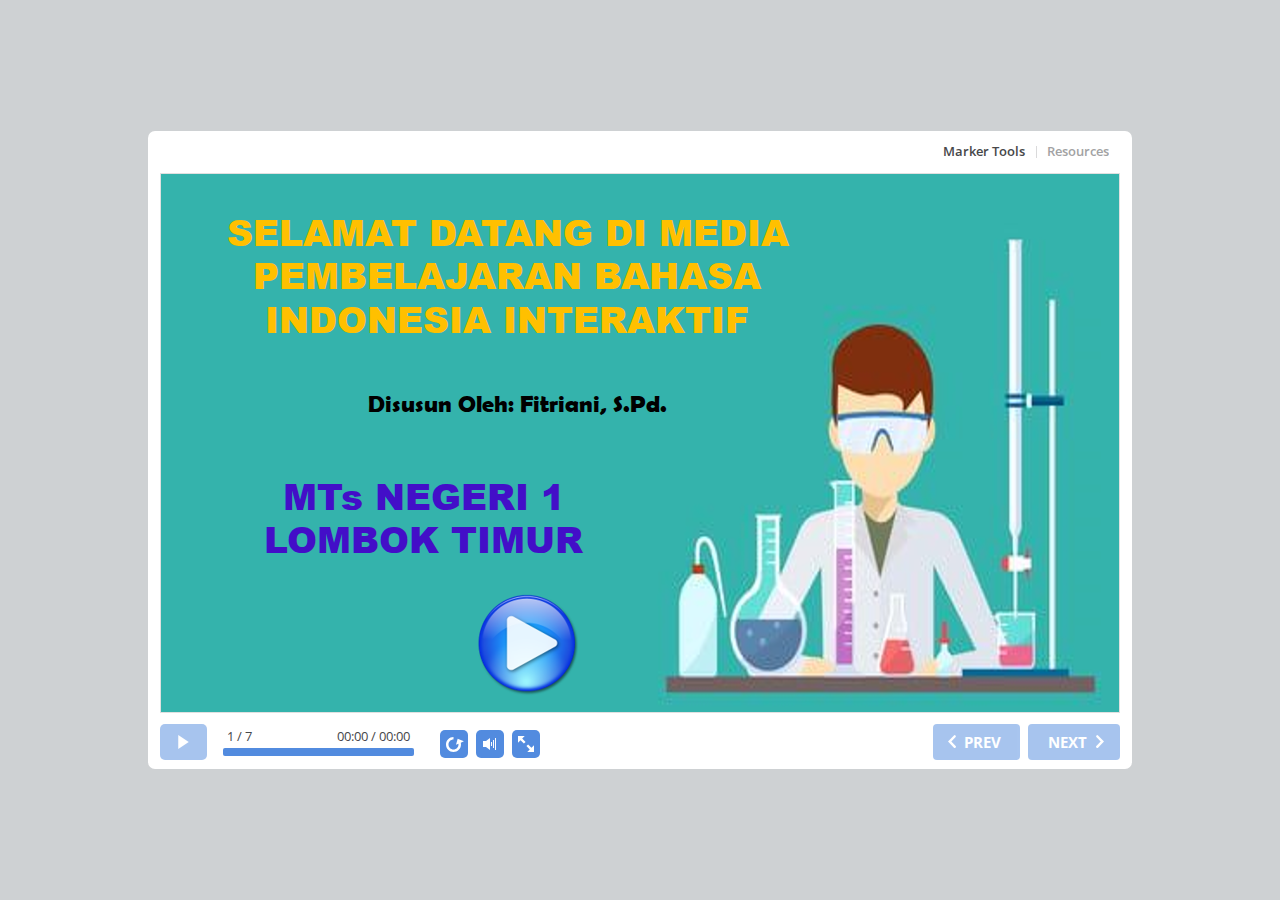
<file: index.html>
<!DOCTYPE html>
<!-- Created with iSpring --><!-- 984 644 --><!--version 9.7.9.27013 --><!--type html --><!--mainFolder ./ -->
<html style=background-color:#ced1d3;>
<head>
    <meta http-equiv="Content-Type" content="text/html;charset=utf-8"/><meta name="viewport" content="width=device-width,initial-scale=1,minimum-scale=1,maximum-scale=1,user-scalable=no"/><meta name="format-detection" content="telephone=no"/><meta name="apple-mobile-web-app-capable" content="yes"/><meta name="apple-mobile-web-app-status-bar-style" content="black"/><meta http-equiv="X-UA-Compatible" content="IE=edge"/><meta name="msapplication-tap-highlight" content="no"/><title>MEDIA EKSPERIMEN BARU</title><link rel="apple-touch-icon-precomposed" href="data/apple-touch-icon.png"/><link rel="shortcut icon" type="image/ico" href="data/favicon.ico"/><style>body {background-color:#ced1d3;}#spr0_7b2600 {display:none;}</style>
    <script>

(function() {
	var userAgent = navigator.userAgent.toLowerCase();

	var useMobilePlayer = userAgent.indexOf("iemobile") < 0 && (userAgent.match(/iPhone|iPad|iPod/i) || userAgent.indexOf("android") >= 0);
	
	if (useMobilePlayer) {
		var insideMobilePlayer = userAgent.indexOf("ismobile") >= 0 || location.hash.length > 0;
		if (!insideMobilePlayer) {
			location.replace("ismplayer.html" + location.search);
		}
	}
})();

</script>
    
    <style>
		#playerView {
			position:absolute;
			-webkit-tap-highlight-color:rgba(0,0,0,0);
			-webkit-user-select:none;
			-moz-user-select:none;
			-webkit-touch-callout:none;
			-webkit-user-drag:none;
		}
		#playerView * {
			position:absolute;
		}
		#preloader {
			width: 50px;
			height: 50px;
			position: absolute;
			top: 0;
			left: 0;
			bottom: 0;
			right: 0;
			margin: auto;
			border-radius: 10px;
			background-color: rgba(0, 0, 0, 0.5);
		}

		#preloader::after {
			content: '';
			position: absolute;
			background: url([data-uri]);
			background-size: cover;
			top: 0;
			left: 0;
			bottom: 0;
			right: 0;
			animation: preloader_spin 1s infinite linear;
			-webkit-animation: preloader_spin 1s infinite linear;
		}

		@keyframes preloader_spin { 0% {transform: rotate(0deg);} 100% {transform: rotate(360deg);} }
		@-webkit-keyframes preloader_spin { 0% {-webkit-transform: rotate(0deg);} 100% {-webkit-transform: rotate(360deg);}}
    </style>
</head>
<body>
	<div id="preloader"></div>
	<script src="data/browsersupport.js?8D3AAFB8"></script>
	<script src="data/player.js?8D3AAFB8"></script>
    <div id="content"></div>
    <div id="spr0_7b2600"><audio id="snd0_7b2600" preload="none"><source src="data/sound1.mp3" type="audio/mpeg"/></audio><audio id="snd1_7b2600" preload="none"><source src="data/sound1.mp3" type="audio/mpeg"/></audio><audio id="snd2_7b2600" preload="none"><source src="data/sound1.mp3" type="audio/mpeg"/></audio><audio id="snd3_7b2600" preload="none"><source src="data/sound1.mp3" type="audio/mpeg"/></audio><audio id="snd4_7b2600" preload="none"><source src="data/sound1.mp3" type="audio/mpeg"/></audio><audio id="snd5_7b2600" preload="none"><source src="data/sound1.mp3" type="audio/mpeg"/></audio></div>
    <script>
		(function(startup){
			function start(savedPresentationState)
			{
				var presInfo = "eNrNWv1u4kgSf5UWp5F2JcLwTcj9cWrASTwYm7XNZOdmVqjBJngxttcfZLNRpHuae7B7kqvqtsE2kGTu5vZmowHbXV1VXfWrL7NPFadyVXka9KROv9u8vqDNev+i3ey1Lmj/un3RlK573d5Aoq3L4XOlWomBeCKNZEqksTGVdHkiqWRA9RmsLQ+LU2kykBT6gepUJYapz8bmTCcm7CEKnWr4FDYPtQGlKux8qFz1u/VqZV256rThewmMln5oG0E4v6z36p3eJVAFu8pVs97oVisJ6uxEUeLE9rxf69X682av3mj9FajsytVTxcOPDX7AbRwmdrXCKlef+UIlCIAs4rdA0mpyeSvmRjZ/zK+ef3muCmovKlC3X6YOitStV3jHeerGK9TBy9R4zAPxqqhIlxMLSxxzdovEnZeJd3niy5d1jk6pcZ7aPqHHeepVgbr/CvWiQN17mXqXFKhfOeXOylOnCD5LHRf07tVPWxvIK9sCgjG8osozPA/wOcueu2UUVCshwqXyzFH/VFllXJ8zucgKlJDhq9npCnUqFovZl/eR61h2o/YrOm5Zfrrk/rT2AkF0vXrQ5HegNyDuJ9QkI2pS9YaMZHIiJQzoLTUokdWRpkqGjFempNOxKV9/Cb94IydKosQjmmuvr8i1E4cO85wqMWpTq4YEEzMiqnQD+Yc0iKJNBtqYmPJkposEACcEE9Vr9XqDa9eu9dr9XrvTaF62O71mr2lfNBrPv1Qx93FDfv4lNbYwj5Vurov/2ulukUSEaxx+BYbjLKI1C+wofWRwHpiiIj/xrHqF76tEcDnvLZrdel3YsF5rdHrVzL+ozkehyWP6tRHfK/H14IvvxT7BoRe9SoaH9O6Ze/8JXcPZIuoK7u4du7t50t3Nt7gb8v+MzExwOfplPPrynsjTMfcRBZfK/[base64]/K0APlEHlNT0wFX6pBOqQxAyx30B4Dmj+cO+tqZat8hRJsHiDa/A4h2G8cQbZ+EaPstEG3wpDH7MKMqXjXxgyq8togSwh+38EOBWjOmt2Qs6R94JmrjRynH4KMOfhjyZDpTxIOBHTqAvjj5NWHel/dr5gqnO969gxhesoA5Ah5HsHDZJgEQ5tjgEQmEieMCNYB/C/cp+cKB6EEUI8htjn7LjjahE0RQ2mK2sF0AesySIEEEbkW4eXtuqeycMBfYbtj6Iv0G4S7bQkilah3rG7EtHGbD43DJQkYiJ4pt0NGJvrwHtZIwiQsS4Az2/SktMgahg6IjuI0SNBOe2UuNWZYfg2KgpBOARUOhBJw52YJNvsPQah1Cq/U9ZP/+cWh1ToZW5y2hBeDHrK/CTKaJIp3Fge2HzgX/FF7DDJ1sErg6uBNRyrHhOrGDgJkAtFzw49WX8APg62ykAHsvxidRsk54kdgw1w+rPJnjtcPLSwClYAsRACrhJsC3xUEo1EKgBihqCmizQ9TgiB8okGAAHa9Y0YLXihG9NikUiplh0jEthPAqhqIVAoY32VlDe2WHthc52XnuEw/Lz/mQqxE9ZSCOA0rDEVyRSBZgUDzzr7B7XSW/JqHH0uAHffHckH5iO/TsuCbylWFK0E/JXNEwS4llJ5ZzYykpHmXDQxosGuM7jMb2IRrb/6dojHDtN5D62wCXnNyslcYZH+4qXNbTgd0DMl/l7pD7b3G2PQj24ftb4vwRuOzRDkVgF0prsxD/SJoOaeU4/[base64]/FwlAqtIcA+32TsYkL14VXjjGwvn9uKGOGjhvKpF85tr4RxpsXhdjdb/yhin9ImOnEMMe+ssfNc6Uqz9J3gpOjbQeYU6f5qlQFg31YuGDnQXA5ctN0cKdYsKQSrpXHb6rV6mT6ve7/TqrUYz0yhPYZUpTtoIpPRSTaCNcp3URtcDMgIzHWnUy2tUr/UbvfS8wj71dueyf9lupSYCgma71ei26zkT5WnOqXSZqmTY975NZvKRHpclV/X6jXoj76lOvZ95hpUprDJFPsEA835J+nnE9L+5GgdrAFP+Q8gSP6aFF8pudrHFkoCF3HSglXU8fA2/y6x5IMNzLR4NJMT84O+rfZDrhfYvssXFLrt4yPUC6bY/8iKeKoskjn2vtvQ9nBJqnh9uGdrvL9f8P5BYovB3dnhqfcWWdm57p3k5GJWXs73tQW80RE8tfZiNvUfFv/drC4ii+xALJmffwj8gWT8GHNubAlcXZmgZpugiX6khNaXm0XIQ2lFkc7b9EW3Sbp7CxXcAB8167cs2PV7PsdgfvESygzkmFiTQYbR62D0H7N4uHWwojRqjFl+DUa586oy3WIzt3+OCVmmjem6THyTBOTsGoX+Phyiv9/Avv+76zHK8e1wc9fEvv4gKIIOCMziKaws/tFI31PEPe+mi/s8cvk/4i+M+BPYgL0E43sM0wi1Kvsk9dP7pVSEo0qtd9vsL5/WEofm5smXhxg5N3+c/vrE4Zss1zNpxhGlgcWC9PCFut+/YsVOHsB7M6XAoGYY8UKQ5nY1kba5SXYeJUVPnCoVGGEtEYjk+8VgYstjxsfcq7psq9JOkz42hBHuRg2bOjdl0qkFXDmmoYq5tEjnbxOXbiRMRz49hXg0CPwS0wchKYiBhyyW4x1k4rhM/kq1v2UeSjLGszkEK1zZ9LCuy+Wk+0UYSiJI8tnBB2jK0odyGNgN3vs5K1fQJVTIeIyf6KiZTXTIk/BlqPr3VTA0LP+DMxjmcBGs/9o+3KfIIpM616/lQm6km5nrEH3n300wyuO3VGcwu+jvir8g7UzNBu2zJeHfE7yOwO+W4j8DzJcfd4cwzofpYHGSoS/BgNL+TzVvYPYSTo3senHhNHCPAV3bE3jE3EX6EdBPtuQ7ocDw3tTmdTueDmWnmtBiI1gKIhhqMa+qnuaLdaPOBfINCRPYkmD5/aHa7v0Nx+vEEtQEOUkr0hG/o1Pf0qqlryhw2ScpclX5Gu/KvE8vazMSxDBuz9OoEEXj2I7oTv8TyTNfB1akDZYNDHfVUJAH1T35C1mxnk9gnO8d+4MAGKDgh4Im7GBawDDleksJppE0oGB9AZOryEP2HcPDD8LEqwiKJ136I71H5i1hApsVZozdwPRBgEz7xMZQgwCx/yxyvlkm4UxWNjrhzJuB8eoMHN/cqwoYCF+7xHYKnCpwePEynZAXRQBzNICwIXGeZxnIKiynk1FSYTu9gmAUsaIoBATbKnvDotMgoZKj6SWKYfiUd6UIWQRo+RzIXUOBUhLruKcJb+eZWgX8mZ3jr3K9d+Bef5jqV0OZTO8VyGszUMO40fcT1xljG35ai6AFKRMG7ecuJ/bI61AAnQzPPA5Pgfj8Y3PGW4GN7GWd78Hds7v4UXXf4I/fd3BQ4RmBtkygm2G64dmxz2fxlH1tyVyzslQ8oc222E9AAIaKqCQkKnanD2/nAPESmwhJvuS4sAxJPoySPiQTsnvd8KiHdNB9oP0NgYPBpxwvaGGNufLzwSTLwnPDJl1T6Ub4R6QziLIuOfZAtGYLdfUyrBnph5/hJBE9QXYgRfvaodoqbIUEyVU2ZKudCVmzOKtO9s4NCwHuDlB+kBGiCEEE/zeS/[base64]/tV6G/5U5dFGQhE9vvb68JSVXXBe3pUxfaofLvtcqB8zYKGRHUoN0OqDnkpGiJQ3cIagAj1V0xjX7AATVsWL9eQmld8+svTi55tJF1T2JMpatgszEpcSldmKh6T9PHVCVqsihCb0mHPZ9WP7eiXM7Qo+0AqWnucIzP62YBb34AB4Bqr4WolFkw6KMnhd4fFtFfdLxd6V/zd4Ru1kUxkta2Pg2UtY2/irMeNTE2TDm8ngClDQMhPwiV/t1MizLwBY44OjVsGuiHQQ9o2nRjmLOl3hhg63oyTCcQ179Hw/xjjgy/JJt8SsbAUQiQ+pUiu30/i9E1VieRNOQ6VMeXpnI5GfDDBw0A3vBHp1oImMX0fRFyYUIp7hrdUhURR3mZbTnx6ny5J+4kEG3jRRSvi5ca//vFPQSamvzQ+IWjEfS5kdlm2FHM6NKeYEsBeIoEd2t39pq9qeE9zLTbBe84vtsGnOR16v2xW2kfut5uSXhXNo+u/FVyKq+fnfwMrTTEe";
				PresentationPlayer.start(presInfo, "content", "playerView", onPlayerInit, savedPresentationState);
				function onPlayerInit(player)
				{
					(player);

					var preloader = document.getElementById("preloader");
					preloader.parentNode.removeChild(preloader);
				}
			}

			if (startup)
				startup(start);
			else
				start();
		})();
    </script>
</body>
</html>
</file>
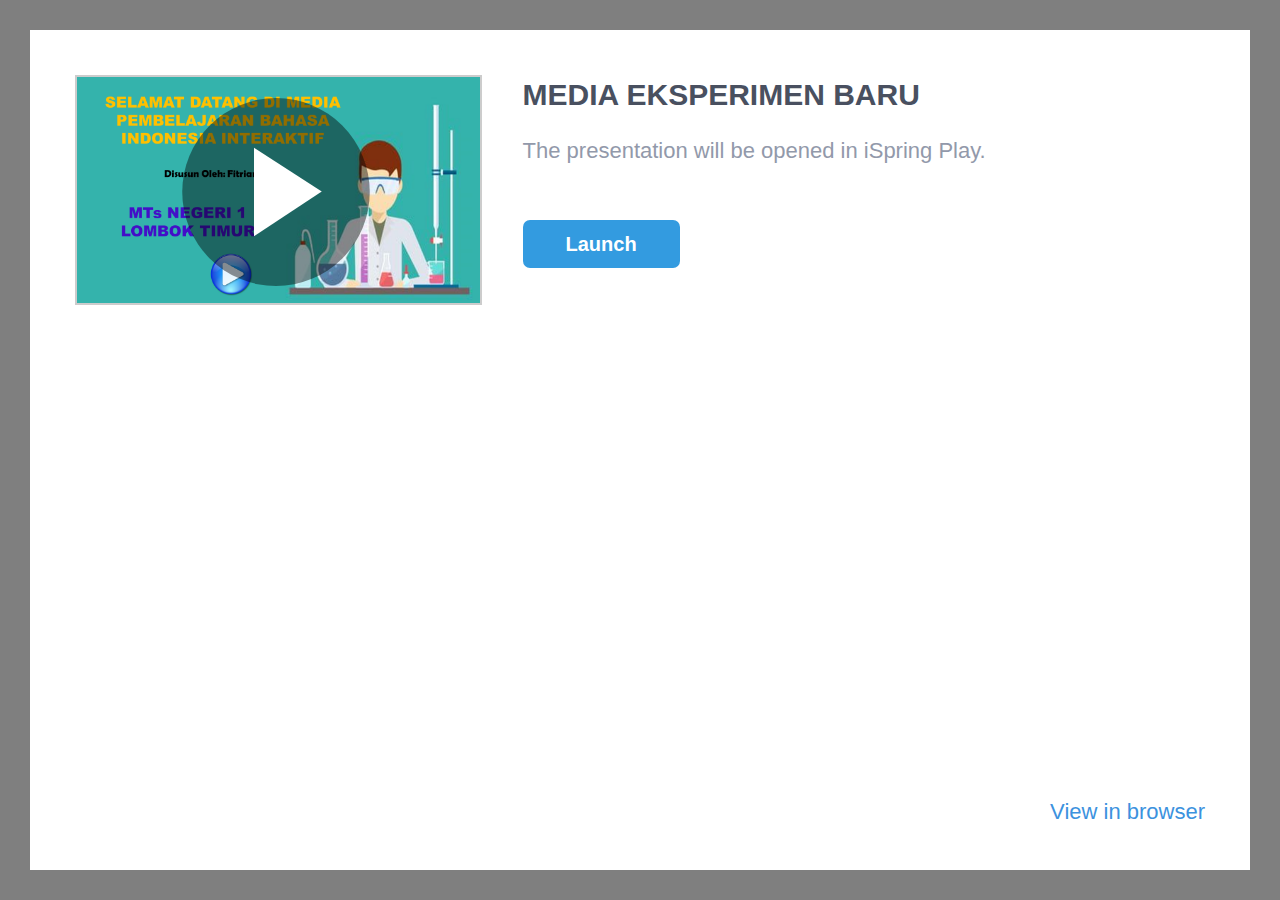
<file: ismplayer.html>
﻿<!DOCTYPE html>
<html>
<head>


	<meta http-equiv="Content-Type" content="text/html;charset=utf-8"/>
	<meta name="viewport" content="width=device-width, initial-scale=1"/>
	<meta name="format-detection" content="telephone=no"/>
	<!-- <meta name="apple-itunes-app" content="app-id=642452385, app-argument="/> -->
	<title>MEDIA EKSPERIMEN BARU</title>
	<link rel="stylesheet" type="text/css" href="data/ismplayer/style.css"/>
	<link rel="stylesheet" type="text/css" href="data/ismplayer/style_mini.css" media="only screen and (max-device-width: 605px), only screen and (max-device-height: 605px)" />
</head>
<body>
	<script>
		var isIpad = navigator.userAgent.match(/iPhone|iPad|iPod/i);
		document.body.className = isIpad ? "ipad" : "android";
		// ios7 scroll fix
		if (isIpad) {
		
			if (window.innerHeight != document.documentElement.clientHeight) {
				var fixViewportHeight = function() {
					document.documentElement.style.height = window.innerHeight + "px";
				};

				window.addEventListener("orientationchange", fixViewportHeight, false);
				fixViewportHeight();
			}
			
			var forceRedraw = function() {
				var origDisplay = document.body.style.display;
				document.body.style.display = 'none';
				document.body.offsetHeight;
				document.body.style.display = origDisplay;
			};
				
			window.addEventListener("resize", forceRedraw, false);
		}
	</script>

	<div class="mainLayer">
		<div class="launcher">
			<img class="preview" src="data/ismplayer/preview.png"></img>
			<a class="btnPlay" id="btnPlay"></a>
		</div>
		<div class="info">
			<h1>MEDIA EKSPERIMEN BARU</h1>
			<p id="launchDesc">The presentation will be opened in iSpring Play.</p>
			<p id="launchDescWithVideo">The presentation contains video narration. 
To view with video, use iSpring Play.</p>
			<p id="downloadAppDesc" class="hidden">To view this presentation, download the free iOS application iSpring Play.</p>
			<div class="buttons">
				<a id="btnOpenInApp" class="text_button" href="#" ontouchstart="">
					Launch
				</a>
				<a id="btnDownloadApp" class="app_store hidden" href="#"></a>
			</div>
		</div>
		<div class="bottom_area" id="bottomAreaNormal">
			<a href="#" id="btnOpenInBrowser">View in browser</a>
			<a href="#" id="btnOpenInBrowserWithoutVideo">View in browser without video</a>
		</div>
	</div>

<script>
	var IOS_APP_SCHEME = "ismobile";
	var IOS_STORE_URL = "https://itunes.apple.com/us/app/ispring-mobile/id642452385?mt=8";

	var ANDROID_APP_SCHEME = "ismobile";
	var ANDROID_APP_PACKAGE = "com.ispringsolutions.mplayer";

	var appMeta = document.querySelector("meta[name='apple-itunes-app']");
	if(appMeta) {
		appMeta.setAttribute('content', appMeta.getAttribute('content') + getBasePath());
	}

	function $(id) {
		return document.getElementById(id);
	}

	function show(element, visible) {
		if (visible) {
			element.className = element.className.replace(/hidden/g, '');
		} else {
			element.className += ' hidden';
		}
	}

	function now() {
		return +new Date();
	}

	function createEmptyIframe() {
		var iframe = document.createElement("iframe");
		iframe.style.border = "none";
		iframe.style.width = "1px";
		iframe.style.height = "1px";

		return iframe;
	}

	function strEndsWith(str, suffix) {
		var l = str.length - suffix.length;
		return l >= 0 && str.indexOf(suffix, l) == l;
	}

	function getBasePath() {
		var params = location.search || "";
		var host = location.host;

		// remove file name from url
		var path = location.pathname.split("/");
		path.length = path.length - 1;

		return host + path.join("/") + "/" + params;
	}

	function getIspringPlayUrl() {
		var ispringPlayUrl = decodeURIComponent((window.location.search.match(/(\?|&)ispringPlayUrl\=([^&]*)/)||['','',''])[2]);
		return ispringPlayUrl.length > 0 ? ispringPlayUrl : getBasePath();
	}

	function showDownloadButton(showDownload) 
	{
		show($("launchDesc"), !showDownload);
		show($("launchDescWithVideo"), !showDownload);
		show($("btnOpenInApp"), !showDownload);

		show($("downloadAppDesc"), showDownload);
		show($("btnDownloadApp"), showDownload);
	}

	function getIOSVersion() {
		if((/iphone|ipod|ipad/gi).test(navigator.platform)) { 
			var versionString = navigator.appVersion.substr(navigator.appVersion.indexOf(' OS ')+4); 
			versionString = versionString.substr(0, versionString.indexOf(' ')); 
			versionString = versionString.replace(/_/g, '.'); 
			return versionString; 
		}
		return '';
	}

	function getIOSMajorVersion() {
		var version = getIOSVersion();
		if(version == ''){
			return 0;
		}
		var dotIndex = version.indexOf('.');
		if(dotIndex <= 0){
			return Number(version);
		}
		return Number(version.substr(0, dotIndex));
	}

	var IosLauncher = function() {
		function startApp(redirectToStore) {

			var launchUrl = IOS_APP_SCHEME + "://" + getIspringPlayUrl();
			if(getIOSMajorVersion() >= 9) {
				// iframe using method doesn't work since iOS 9
				setTimeout(function() {
					onAppStartFailed(redirectToStore)
				}, 2718);
				window.top.location.replace(launchUrl);
			} else {
				var launchTime = now();
				setTimeout(function() {
					document.body.removeChild(iframe);
					
					if (now() - launchTime < 1500) {
						onAppStartFailed(redirectToStore);
					}
				}, 1000);
				var iframe = createEmptyIframe();
				iframe.src = launchUrl;
				document.body.appendChild(iframe);
			}
		}

		function onAppStartFailed(redirectToStore) {
			if (redirectToStore) {
				location.replace(IOS_STORE_URL);
			} else {
				showDownloadButton(true);
			}
		}

		document.addEventListener("visibilitychange", function(event) {
			if (!window.document.hidden)
			{
				show($("launchDesc"), true);
				show($("launchDescWithVideo"), true);
				show($("btnOpenInApp"), true);

				show($("downloadAppDesc"), false);
				show($("btnDownloadApp"), false);
			}
		});

		this.launch = function(redirectToStore /* = true */) {
			redirectToStore = (redirectToStore == undefined ? true : redirectToStore);

			setTimeout(function() {
				startApp(redirectToStore);
			}, 50);

			return false;
		};
	};

	var AndroidLauncher = function() {
		function pageIsHidden() {
			return document.hidden || document.mozHidden || document.webkitHidden;
		}

		function launchFromLink() {
			var href = "intent://" + getIspringPlayUrl() + "#Intent;" +
					"scheme=" + ANDROID_APP_SCHEME + ";" +
					"package=" + ANDROID_APP_PACKAGE + ";" +
					"end";
			var target = "_top";
			
			$("btnOpenInApp").href = href;
			$("btnOpenInApp").target = target;
			
			$("btnPlay").href = href;
			$("btnPlay").target = target;

			return true;
		}

		function launchFromIframe() {
			var onIframeLoaded = function(redirectToMarket) {
				document.body.removeChild(iframe);

				if (redirectToMarket) {
					location.assign("market://details?id=" + ANDROID_APP_PACKAGE);
				}
			};

			var iframe = createEmptyIframe();
			if (navigator.userAgent.indexOf('Firefox') > 0) {
				var loadStartTime = now();
				setTimeout(function() {
					var appStarted = pageIsHidden() || now() - loadStartTime > 400;
					onIframeLoaded(!appStarted);
				}, 200);
			} else {
				iframe.onload = function() {
					onIframeLoaded(true);
				};
			}

			iframe.src = ANDROID_APP_SCHEME + "://" + getIspringPlayUrl();
			document.body.appendChild(iframe);

			return false;
		}

		function isIntentUrlSupported() {
			var userAgent = navigator.userAgent;

			var matches = userAgent.match(/Chrome\/(\d+)/);
			if (!matches) {
				return false;
			}

			if (/OPR\/\d+/.test(userAgent) ||     // Opera
				/Version\/\d+/.test(userAgent)) { // or Dolphin
				return false;
			}

			var version = parseInt(matches[1]);
			return version >= 25;
		}

		this.launch = function() {
			return isIntentUrlSupported()
				? launchFromLink() : launchFromIframe();
		};
	};

	var launcher = isIpad ? new IosLauncher() : new AndroidLauncher();
	
	$("btnPlay").onclick = function() {
		return launcher.launch(false);
	};

	$("btnOpenInApp").onclick = function() {
		return launcher.launch(false);
	};

	$("btnDownloadApp").onclick = function() {
		this.href = IOS_STORE_URL;
		return true;
	};

	var openInBrowserCallback = function() {
		var basePath = getBasePath();
		var params = '';
		var parts = basePath.split('?');
		if(parts.length == 2)
		{
			basePath = parts[0];
			params = '?' + parts[1];
		}
		this.href = "//" + basePath + 'index.html' + params + "#inbrowser";
		return true;
	};

	$("btnOpenInBrowser").onclick = openInBrowserCallback;
	$("btnOpenInBrowserWithoutVideo").onclick = openInBrowserCallback;



</script>

<script>
	var isIphone = navigator.userAgent.match(/iPhone/i);
	var hasVideo = false;
	
	if (isIphone && hasVideo && getIOSMajorVersion() < 10)
	{
		document.getElementById("launchDesc").style.display = "none";
		document.getElementById("btnOpenInBrowser").style.display = "none";
	}
	else
	{
		document.getElementById("launchDescWithVideo").style.display = "none";
		document.getElementById("btnOpenInBrowserWithoutVideo").style.display = "none";
	}
</script>
</body>
</html>
</file>
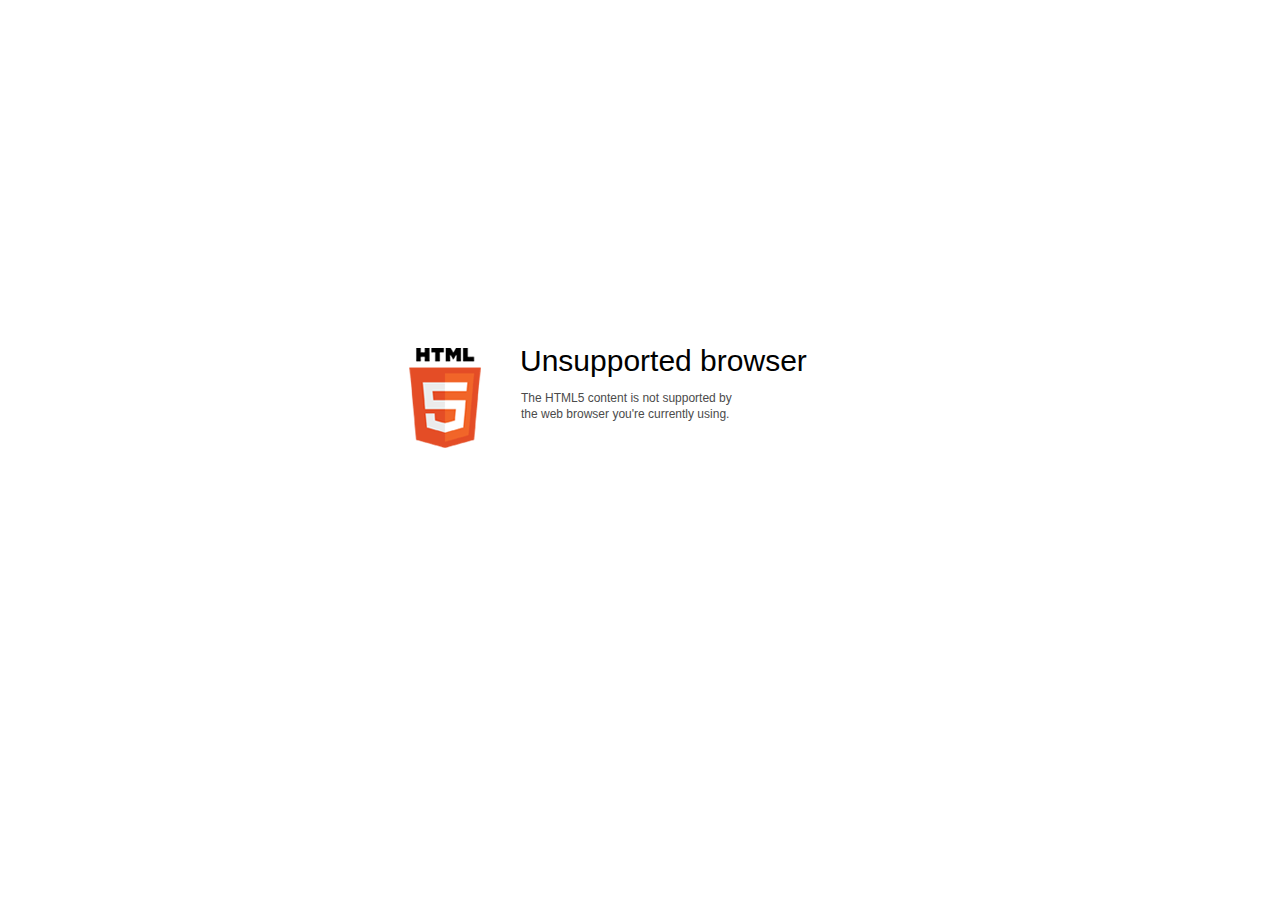
<file: data/html5-unsupported.html>
﻿<html>
<head>
    <meta http-equiv="Content-Type" content="text/html;charset=utf-8"/>
    <meta name="viewport" content="width=device-width,initial-scale=1,maximum-scale=1">
    <meta name="format-detection" content="telephone=no">
    <meta name="apple-mobile-web-app-capable" content="yes">
    <meta name="apple-mobile-web-app-status-bar-style" content="black">
    <meta http-equiv="X-UA-Compatible" content="IE=edge">
    <meta name="msapplication-tap-highlight" content="no" />
    <title>Update your Web browser</title>
    <style>
        body {
            background: #fff;
        }

        .container {
            background: url(html5.png) no-repeat;
            position: absolute;
            width: 405px;
            height: 100px;

            top: 50%;
            margin-top: -102px;
            left: 50%;
            margin-left: -231px;
        }

        .title {
            left: 111px;
            width: 290px;
            height: 20px;
            font-family: Arial;
            font-size: 30px;
            color: #000;
            position: absolute;
            line-height: 28px;
            top: -1px;
        }
        
        .message {
            font-family: Arial;
            font-size: 12px;
            color: #4b4b4b;
            line-height: 16px;
            padding-top: 15px;
            padding-left: 1px;
        }
    </style>
</head>
<body>
<div class="container" id="container">
    <div class="title">Unsupported browser
        <div class="message">The HTML5 content is not supported by<br>the web browser you're currently using.</div>
    </div>
</div>
</div>
</body>
</html>
</file>
<file: data/ismplayer/style.css>
html, body {
	margin: 0;
	padding: 0;
	height: 100%;
}

body {
	background: #7F7F7F;
	box-sizing: border-box;
	font-family: Helvetica;
	overflow: hidden;
}

.hidden {
	display: none !important;
}

.mainLayer {
	background: white;
	position: absolute;
	left: 30px;
	top: 30px;
	right: 30px;
	bottom: 30px;
}

.mainLayer .launcher .preview {
	border: 2px solid rgba(0, 0, 0, 0.2);
}

.mainLayer .launcher .btnPlay {
	display: block;
	position: absolute;
	left: 0px;
	top: 0px;
	width: 100%;
	height: 100%;
	background: url('play.svg') center no-repeat;
}

.mainLayer .launcher .btnPlay {
	background-size: 80% 80%;
}

.mainLayer .info {
	pointer-events: none;
}

.mainLayer .info > h1 {
	font-size: 30px;
	font-weight: bold;
	color: #495060;
}

.mainLayer .info > p {
	font-size: 22px;
	font-weight: lighter;
	color: #9299AA;
}

.mainLayer .info .buttons {
	pointer-events: all;
}

#btnOpenInApp {
	display: inline-block;
	width: 157px;
	height: 48px;
	background: #339BE0;
	border-radius: 7px;
	color: white;
	text-decoration: none;
	text-align: center;
	line-height: 48px;
	font-size: 20px;
	font-weight: bold;
}

#btnDownloadApp {
	display: inline-block;
	width: 169px;
	height: 50px;
	background: url('app_store2x.png');
	background-size: contain;
}

#btnOpenInBrowser, #btnOpenInBrowserWithoutVideo {
	font-size: 22px;
	font-weight: lighter;
	color: #3C92DE;
	text-decoration: none;
}

@media (orientation: portrait) {

	.mainLayer .launcher {
		width: 80%;
		position: relative;
		margin: 40px auto;
	}

	.mainLayer .launcher .preview {
		max-width: 100%;
		max-height: 206px;
		display: block;
		margin: 0 auto;
	}

	.mainLayer .info {
		position: relative;
		margin-left: 40px;
		margin-right: 40px;
		text-align: center;
	}

	.mainLayer .info > h1 {
		margin-top: 65px;
		margin-bottom: 0;
	}

	#launchDesc {
		margin-top: 33px;
	}

	#downloadAppDesc {
		margin-top: 33px;
	}

	.mainLayer .info .buttons {
		margin-top: 50px;
	}

	.mainLayer .bottom_area {
		position: absolute;
		bottom: 52px;
		left: 40px;
		right: 40px;
		text-align: center;
	}

}

@media (orientation: landscape) {

	.mainLayer .launcher {
		position: relative;
		max-width: 33%;
		float: left;
		margin: 45px;
		margin-bottom: 9999px;
	}
	
	.mainLayer .launcher .preview {
		max-width: 100%;
		max-height: 400px;
	}

	.mainLayer .info {
		position: relative;
		white-space: pre-wrap;
		margin-right: 45px;
	}

	.mainLayer .info > h1 {
		margin-top: 12px;
		margin-bottom: 0;
	}

	.mainLayer .info .buttons {
		white-space: normal;
		margin-top: -38px;
	}

	#launchDesc {
		margin-top: -10px;
	}

	#downloadAppDesc {
		margin-top: -28px;
	}

	#btnDownloadApp {
		margin-top: 18px;
	}

	.mainLayer .bottom_area {
		position: absolute;
		bottom: 45px;
		right: 45px;
	}

}
</file>
<file: data/ismplayer/style_mini.css>
.mainLayer {
	left: 0px;
	top: 0px;
	right: 0px;
	bottom:0px;
}

.mainLayer .info > h1 {
	font-size: 24px;
	line-height: 27px;
	max-height: 81px;
	overflow: hidden;
}

.mainLayer .info > p {
	font-size: 18px;
}

#btnOpenInBrowser, #btnOpenInBrowserWithoutVideo {
	font-size: 18px;
}

@media (orientation: portrait) {

	.mainLayer .launcher {
		width: 80%;
		position: relative;
		margin: 20px auto;
	}

	.mainLayer .launcher .preview {
		max-width: 100%;
		max-height: 155px;
		display: block;
		margin: 0 auto;
	}

	.mainLayer .info {
		position: relative;
		margin-left: 20px;
		margin-right: 20px;
		text-align: center;
	}

	.mainLayer .info > h1 {
		margin-top: 24px;
		margin-bottom: 0;
	}

	#launchDesc {
		margin-top: 16px;
	}

	#downloadAppDesc {
		margin-top: 16px;
	}

	.mainLayer .info .buttons {
		margin-top: 20px;
	}

	.mainLayer .bottom_area {
		position: absolute;
		bottom: 20px;
		left: 20px;
		right: 20px;
		text-align: center;
	}

}

@media (max-height : 400px) and (orientation : portrait) {
	
	.mainLayer .launcher .preview {
		max-height: 100px;
	}
	
	.mainLayer .info > h1 {
		font-size: 22px;
		line-height: 25px;
		max-height: 50px;
	}
	
	.mainLayer .info > p {
		font-size: 16px;
	}

	#btnOpenInBrowser {
		font-size: 16px;
	}
	
	.mainLayer .info > h1 {
		margin-top: 18px;
		margin-bottom: 0;
	}
	
	#launchDesc {
		margin-top: 12px;
	}

	#downloadAppDesc {
		margin-top: 12px;
	}

	.mainLayer .info .buttons {
		margin-top: 16px;
	}
}

@media (orientation: landscape) {

	.mainLayer .launcher  {
		max-width: 33%;
	}
	
	.mainLayer .launcher .preview {
		max-width: 100%;
		max-height: 200px;
	}

	.mainLayer .launcher {
		position: relative;
		float: left;
		margin: 20px;
		margin-bottom: 9999px;
	}

	.mainLayer .info {
		position: relative;
		white-space: pre-wrap;
		margin-right: 20px;
	}

	.mainLayer .info > h1 {
		margin-top: -18px;
		margin-bottom: 0;
	}

	.mainLayer .info .buttons {
		white-space: normal;
		margin-top: -48px;
	}

	#launchDesc {
		margin-top: -20px;
	}

	#launchDescWithVideo {
		margin-top: -40px;
	}

	#downloadAppDesc {
		margin-top: -38px;
	}

	#btnDownloadApp {
		margin-top: 18px;
	}

	.mainLayer .bottom_area {
		position: absolute;
		bottom: 20px;
		right: 20px;
	}

}
</file>
